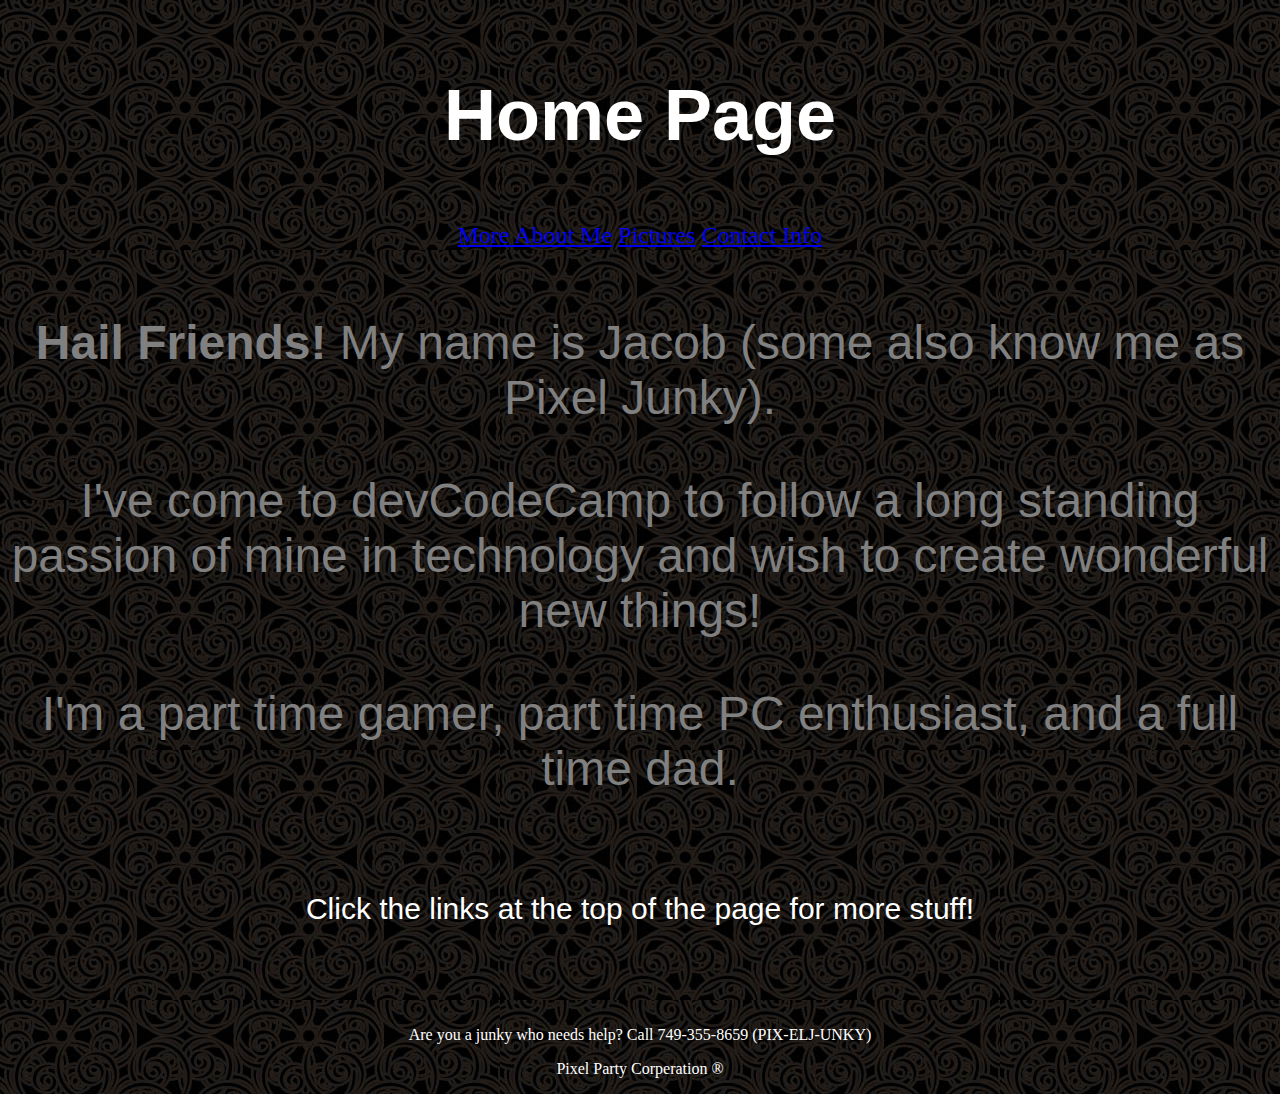
<file: HTML - CSS Project (Day 1)/Index.html>
<!-- Home Page -->
<!-- Created by Jacob Taylor -->

<!DOCTYPE html>
<html>
	<head>
		<title> Home Page </title>
		<meta charset="UTF-8"> <!-- General Meta-data -->
		<meta name="Home Page" content="This is the main page to the website.">
		<meta name="keywords" content="Home, Page, Jacob, Taylor, Main">
		<meta name="author" content="Jacob Taylor (Pixel Junky)">
		<link rel="stylesheet" type="text/css" href="Resources/styles.css">

		<!-- Favicon stuff for the tab on the browser window -->
		<link rel="apple-touch-icon" sizes="180x180" href="Resources/Assests/favicon_package_v0.16/apple-touch-icon.png">
		<link rel="icon" type="image/png" sizes="32x32" href="Resources/Assests/favicon_package_v0.16/favicon-32x32.png">
		<link rel="icon" type="image/png" sizes="16x16" href="Resources/Assests/favicon_package_v0.16/favicon-16x16.png">
		<link rel="manifest" href="Resources/Assests/favicon_package_v0.16/site.webmanifest">
		<link rel="mask-icon" href="Resources/Assests/favicon_package_v0.16/safari-pinned-tab.svg" color="#5bbad5">
		<meta name="msapplication-TileColor" content="#da532c">
		<meta name="theme-color" content="#ffffff">

		<!-- Bootstrap Meta-data -->
		<meta http-equiv="X-UA-Compatible" content="IE=edge">
		<meta name="viewport" content="width=device-width, initial-scale=1">
		<link rel="stylesheet" href="https://maxcdn.bootstrapcdn.com/bootstrap/4.0.0-beta.2/css/bootstrap.min.css" integrity="sha384-PsH8R72JQ3SOdhVi3uxftmaW6Vc51MKb0q5P2rRUpPvrszuE4W1povHYgTpBfshb" crossorigin="anonymous">
	</head>


	<body>
	<center><br>
		<h1 class="classTypeHeader"> Home Page </h1><br>

		<div class="container">
			<div class="row">
				<div class="col-lg-12">
					<nav id="idFormatting-nav">
						<a href="MoreAboutMe.html" target="_self">More About Me</a>
						<a href="Pictures.html" target="_self">Pictures</a>
						<a href="Contact.html" target="_self">Contact Info</a>
					</nav>
				</div>
			</div><br>
	
			<div class="row">
				<div class="col-lg-12">
					<p class="classFormatting1"> <b> Hail Friends! </b> My name is Jacob (some also know me as Pixel Junky). </p>
					<p class="classFormatting1"> I've come to devCodeCamp to follow a long standing passion of mine in technology and wish to create wonderful new things! </p>
					<p class="classFormatting1"> I'm a part time gamer, part time PC enthusiast, and a full time dad. </p><br>
				
					<p class="classFormatting2"> Click the links at the top of the page for more stuff! </p>
				</div>
			</div><br><br><br>
	
			<div class="row">
				<div class="col-lg-12">
					<footer>
						<p class="classTextColorWhi"> Are you a junky who needs help? Call 749-355-8659 (PIX-ELJ-UNKY) </p>
						<p class="classTextColorWhi"> Pixel Party Corperation &#174 </p>
					</footer>
				</div>
			</div>
		</div>
	</center>
	</body>
</html>























<!--       _
       .__(.)< (MEOW)
        \___)   
 ~~~~~~~~~~~~~~~~~~-->
</file>
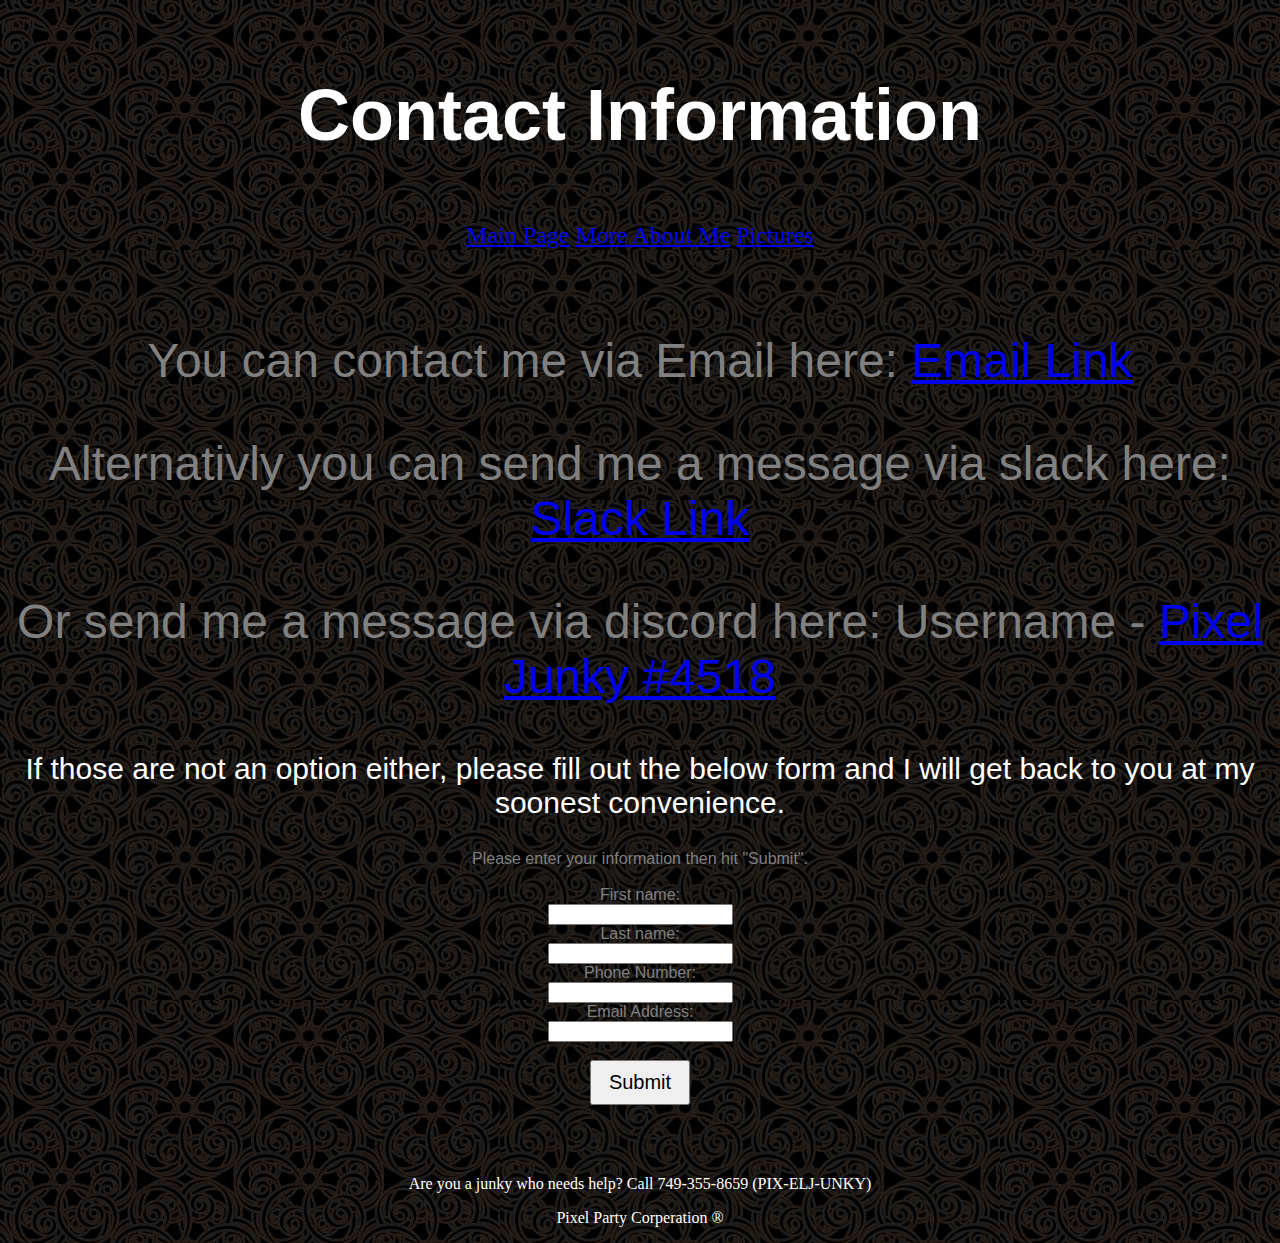
<file: HTML - CSS Project (Day 1)/Contact.html>
<!-- Contacts Page -->
<!-- Created by Jacob Taylor -->

<!DOCTYPE html>
<html>
	<head>
		<title> Contacts </title> <!--defining some meta data here -->
		<meta charset="utf-8">
		<meta name="Contact Info" content="my contact information / various ways of reaching me">
		<meta name="Author" content="Jacob Taylor (Pixel Junky)">
		<meta name="keywords" content="Contact, Contacts, Info, Information">
		<link rel="stylesheet" type="text/css" href="Resources/styles.css">

		<meta http-equiv="X-UA-Compatible" content="IE=edge">
		<meta name="viewport" content="width=device-width, initial-scale=1">
		<link rel="stylesheet" href="https://maxcdn.bootstrapcdn.com/bootstrap/4.0.0-beta.2/css/bootstrap.min.css" integrity="sha384-PsH8R72JQ3SOdhVi3uxftmaW6Vc51MKb0q5P2rRUpPvrszuE4W1povHYgTpBfshb" crossorigin="anonymous">
	</head>

	<body>
	<center><br>
		<h1 class="classTypeHeader"> Contact Information </h1><br>

		<div class="container">
			<div class="row">
				<div class="col-lg-12">
					<nav id="idFormatting-nav"> <!-- Navagation Links to all the other pages -->
						<a href="Index.html" target="_self">Main Page</a>
						<a href="MoreAboutMe.html" target="_self">More About Me</a>
						<a href="Pictures.html" target="_self">Pictures</a>
					</nav>
				</div>
			</div><br><br>

			<div class="row">
				<div class="col-lg-8"> 	
					<section>
						<p class="classFormatting1">You can contact me via Email here:
						<a href="mailto:jacobtaylor727@outlook.com" target="_blank"> Email Link </a>
						</p>

						<p class="classFormatting1">Alternativly you can send me a message via slack here: 
						<a href="http://devcodecamp.slack.com" target="_blank"> Slack Link </a>
						</p>

						<p class="classFormatting1">Or send me a message via discord here: Username - 
						<a href="http://discordapp.com" target="_blank"> Pixel Junky #4518 </a>
						</p>
					</section>
				</div>

				<div class="col-lg-4">
						<p class="classFormatting2">If those are not an option either, please fill out the below form and I will get back to you at my soonest convenience.
						</p>
					<aside>
						<form action="Contact.html" id="idFormatting-form">
							<legend>Please enter your information then hit "Submit".</legend><br>
							First name:<br>
							<input type="text" name="firstName"><br>
							Last name:<br>
							<input type="text" name="lastName"><br>
							Phone Number:<br>
							<input type="text" name="phoneNumber"><br>
							Email Address:<br>
							<input type="text" name="emailAddress"><br><br>
							<input type="submit" value="Submit" style="width: 6.25rem; height: 2.8125rem; font-size: 1.25rem">
						</form>
					</aside>
				</div>
			</div><br><br><br>

			<div class="row">
				<div class="col-lg-12">
					<footer>
						<p class="classTextColorWhi"> Are you a junky who needs help? Call 749-355-8659 (PIX-ELJ-UNKY) </p>
						<p class="classTextColorWhi"> Pixel Party Corperation &#174 </p>
					</footer>
				</div>
			</div>
		</div>
	</center>
	</body>
</html>
</file>
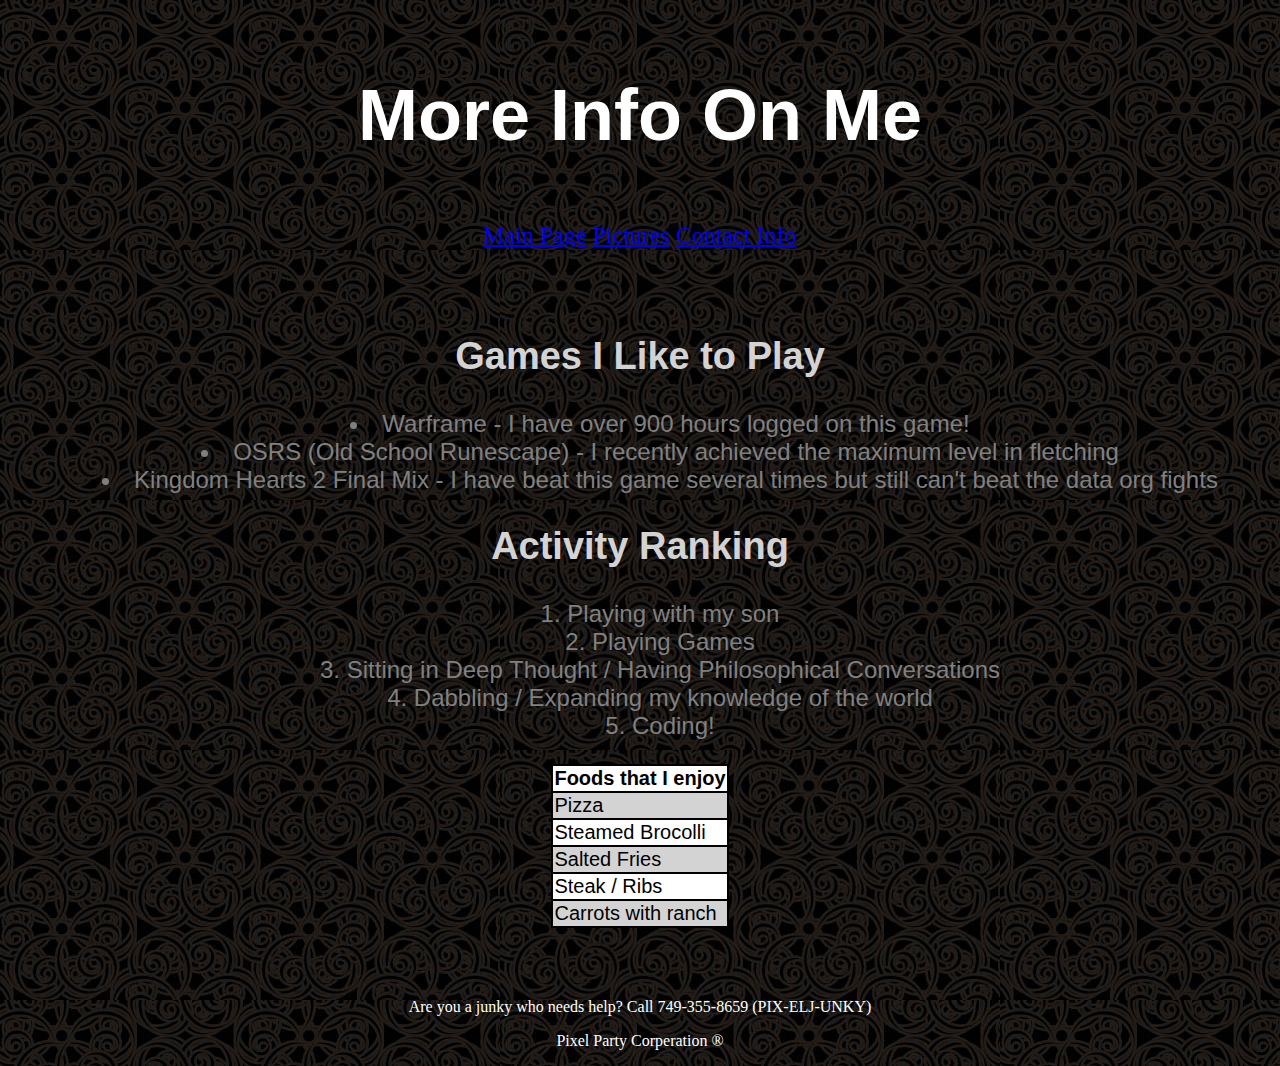
<file: HTML - CSS Project (Day 1)/MoreAboutMe.html>
<!-- More About Me -->
<!-- Created by Jacob Taylor -->

<!DOCTYPE html>
<html>
	<head> <!--defining some meta data here -->
		<title> More About Me </title>
		<meta charset="utf-8">
		<meta name="More About Me" content="A Continuation of info on myslef">
		<meta name="keywords" content="More, About, Me">
		<meta name="Author" content="Jacob Taylor (Pixel Junky)">
		<link rel="stylesheet" type="text/css" href="Resources/styles.css">

		<meta http-equiv="X-UA-Compatible" content="IE=edge">
		<meta name="viewport" content="width=device-width, initial-scale=1">
		<link rel="stylesheet" href="https://maxcdn.bootstrapcdn.com/bootstrap/4.0.0-beta.2/css/bootstrap.min.css" integrity="sha384-PsH8R72JQ3SOdhVi3uxftmaW6Vc51MKb0q5P2rRUpPvrszuE4W1povHYgTpBfshb" crossorigin="anonymous">
	</head>
	
	<body>
	<center><br>
		<h1 class="classTypeHeader"> More Info On Me </h1><br>
	
		<div class="container">
			<div class="row">
				<div class="col-lg-12">
					<nav id="idFormatting-nav"> <!-- Navagation Links to all the other pages -->
						<a href="Index.html" target="_self">Main Page</a>
						<a href="Pictures.html" target="_self">Pictures</a>
						<a href="Contact.html" target="_self">Contact Info</a>
					</nav>
				</div>
			</div><br><br><br>
	
			<div class="row">
				<div class="col-lg-4">
					<h2 class="classTypeSecondary"> Games I Like to Play </h2>
						<ul id="idFormatting-list">
							<li> Warframe - I have over 900 hours logged on this game! </li>
							<li> OSRS (Old School Runescape) - I recently achieved the maximum level in fletching </li>
							<li> Kingdom Hearts 2 Final Mix - I have beat this game several times but still can't beat the data org fights </li>
						</ul>
				</div>
				<div class="col-lg-4">
					<h2 class="classTypeSecondary"> Activity Ranking </h2>
						<ol id="idFormatting-list">
							<li> Playing with my son </li>
							<li> Playing Games </li>
							<li> Sitting in Deep Thought / Having Philosophical Conversations </li>
							<li> Dabbling / Expanding my knowledge of the world </li>
							<li> Coding! </li>
						</ol>
				</div>
				<div class="col-lg-4">
					<table>
						<tr><th> Foods that I enjoy </th></tr>
						<tr><td> Pizza </td></tr>
						<tr><td> Steamed Brocolli </td></tr>
						<tr><td> Salted Fries </td></tr>
						<tr><td> Steak / Ribs </td></tr>
						<tr><td> Carrots with ranch </td></tr>
					</table>
				</div>
			</div><br><br><br>

			<div class="row">
				<div class="col-lg-12">
					<footer>
						<p class="classTextColorWhi"> Are you a junky who needs help? Call 749-355-8659 (PIX-ELJ-UNKY) </p>
						<p class="classTextColorWhi"> Pixel Party Corperation &#174 </p>
					</footer>
				</div>
			</div>
		</div>
	</center>
	</body>
</html>
</file>
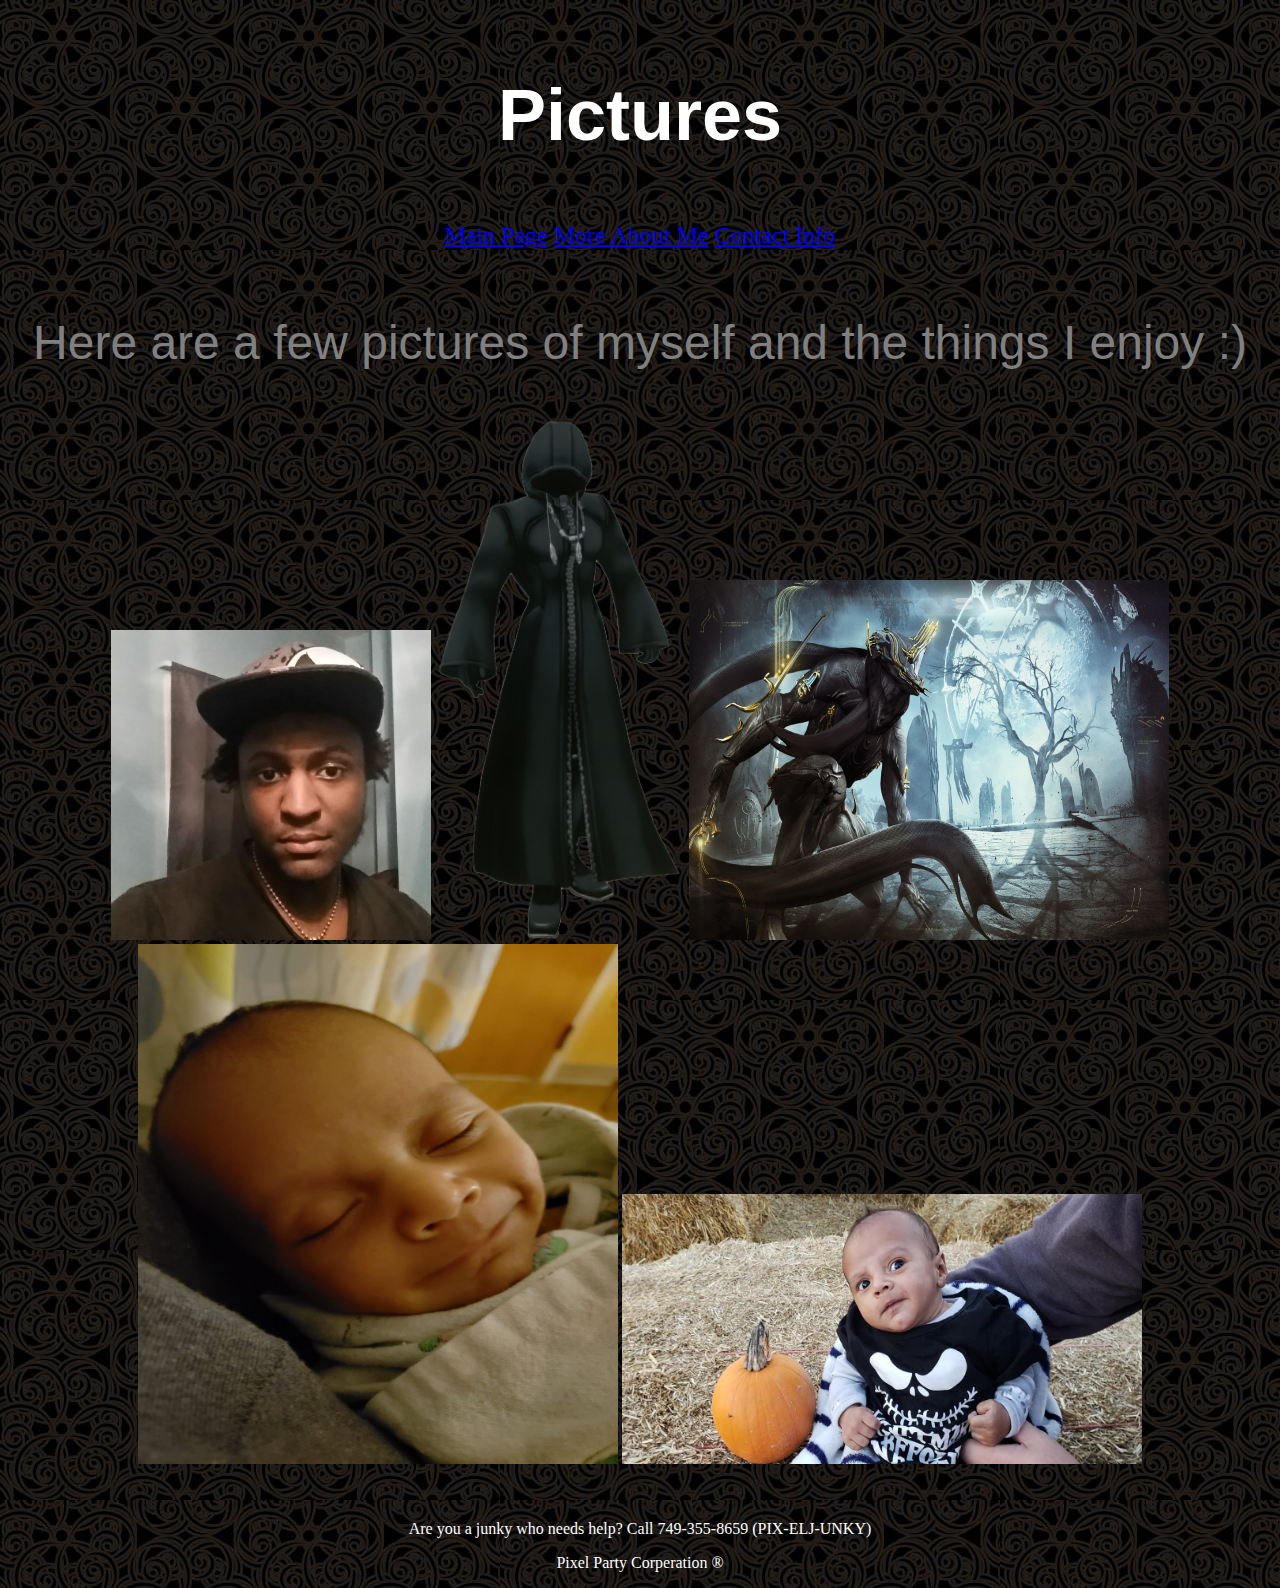
<file: HTML - CSS Project (Day 1)/Pictures.html>
<!-- Pictures Page -->
<!-- Created by Jacob Taylor -->

<!DOCTYPE html>
<html>
	<head>
		<title> Pictures </title> <!--defining some meta data here -->
		<meta charset="utf-8">
		<meta name="Pictures" content="Images of myself and things I enjoy">
		<meta name="Author" content="Jacob Taylor (Pixel Junky)">
		<meta name="keywords" content="Pictures, Picture, Pics">
		<link rel="stylesheet" type="text/css" href="Resources/styles.css">

		<meta http-equiv="X-UA-Compatible" content="IE=edge">
		<meta name="viewport" content="width=device-width, initial-scale=1">
		<link rel="stylesheet" href="https://maxcdn.bootstrapcdn.com/bootstrap/4.0.0-beta.2/css/bootstrap.min.css" integrity="sha384-PsH8R72JQ3SOdhVi3uxftmaW6Vc51MKb0q5P2rRUpPvrszuE4W1povHYgTpBfshb" crossorigin="anonymous">
	</head>

		<body>
		<center><br>
			<h1 class="classTypeHeader"> Pictures </h1><br>
			<div class="container">
				<div class="row">
					<div class="col-lg-12">
			<nav id="idFormatting-nav"> <!-- Navagation Links to all the other pages -->
				<a href="Index.html" target="_self">Main Page</a>
				<a href="MoreAboutMe.html" target="_self">More About Me</a>
				<a href="Contact.html" target="_self">Contact Info</a>
			</nav><br>

				<div class="row">
					<div class="col-lg-12">
					<!-- Note that images are using the relative file pathing to clean up clutter in the folder 
					& they have been resized to fit the screen better -->
			<p class="classFormatting1"> Here are a few pictures of myself and the things I enjoy :) </p>
			<img src="Resources/Assests/fbProfilePic.jpg" alt="fbProfilePic" width="320" height="310">
			<img src="Resources/Assests/BlackCoat.png" alt="Mysterious Black Coat" width="250" height="521.5">
			<img src="Resources/Assests/umbra.jpg" alt="Excal_Umbra" width="480" height="360">
			<img src="Resources/Assests/babySleeping.jpg" alt="Baby Sleeping" width="480" height="520">
			<img src="Resources/Assests/babyWhaaaFace.jpg" alt="Baby-Whaaa Face" width="520" height="270"><br><br><br>
			
				<div class="row">
					<div class="col-lg-12">
						<footer>
							<p class="classTextColorWhi"> Are you a junky who needs help? Call 749-355-8659 (PIX-ELJ-UNKY) </p>
							<p class="classTextColorWhi"> Pixel Party Corperation &#174 </p>
						</footer>
					</div>
				</div>
			</div>
		</body>
	</center>
</html>
</file>
<file: HTML - CSS Project (Day 1)/Resources/styles.css>
/* Styles done by Jacob Taylor */

body{
	background-image: url(Assests/backgroundPattern.jpg);
	background-repeat: repeat;
}

/*this was h1*/
.classTypeHeader{
	color: White;
	text-alin: center;
	font-family: "Impact", Charcoal, Sans-serif;
	font-size: 4.5rem;
}

/*this was h2*/
.classTypeSecondary{
	color: Lightgray;
	text-align: center;
	font-family: "Impact", Charcoal, Sans-serif;
	font-size: 2.375rem;
}

/*this was p*/
.classFormatting1{
	color: Gray;
	text-alin: center;
	font-family: "Arial", Arial, Sans-serif;
	font-size: 3.0rem;
}

/*this was p2*/
.classFormatting2{
	color: White;
	text-align: center;
	font-family: "Impact", Charcoal, Sans-serif;
	font-size: 1.875rem;
}

/*this was p3*/
.classFormatting3{
	color: Gray;
	text-alin: center;
	font-family: "Arial", Arial, Sans-serif;
	font-size: 1.5rem;
}

.classTextColorWhi{
	color: white;
}

/*combined all list ids into this*/
#idFormatting-list{
	color: #808080;
	text-align: center;
	font-family: "Arial", Arial, Sans-serif;
	font-size: 1.5rem;
	list-style-position: inside;
}

#idFormatting-nav{
	font-size: 1.5rem;
	padding-right: 1rem;
	padding-left: 1rem;
}

#idFormatting-form{
	color: Gray;
	text-alin: center;
	font-family: "Arial", Arial, Sans-serif;
}

table, th, td{
	font-family: "Arial", Arial, Sans-serif;
	border-collapse: collapse;
	border-color: black;
	border: 0.125rem solid black;
	font-size: 1.25rem;
}

tr:nth-child(even) {
	background-color: Lightgray;
}

tr:nth-child(odd) {
	background-color: white;
}
</file>
